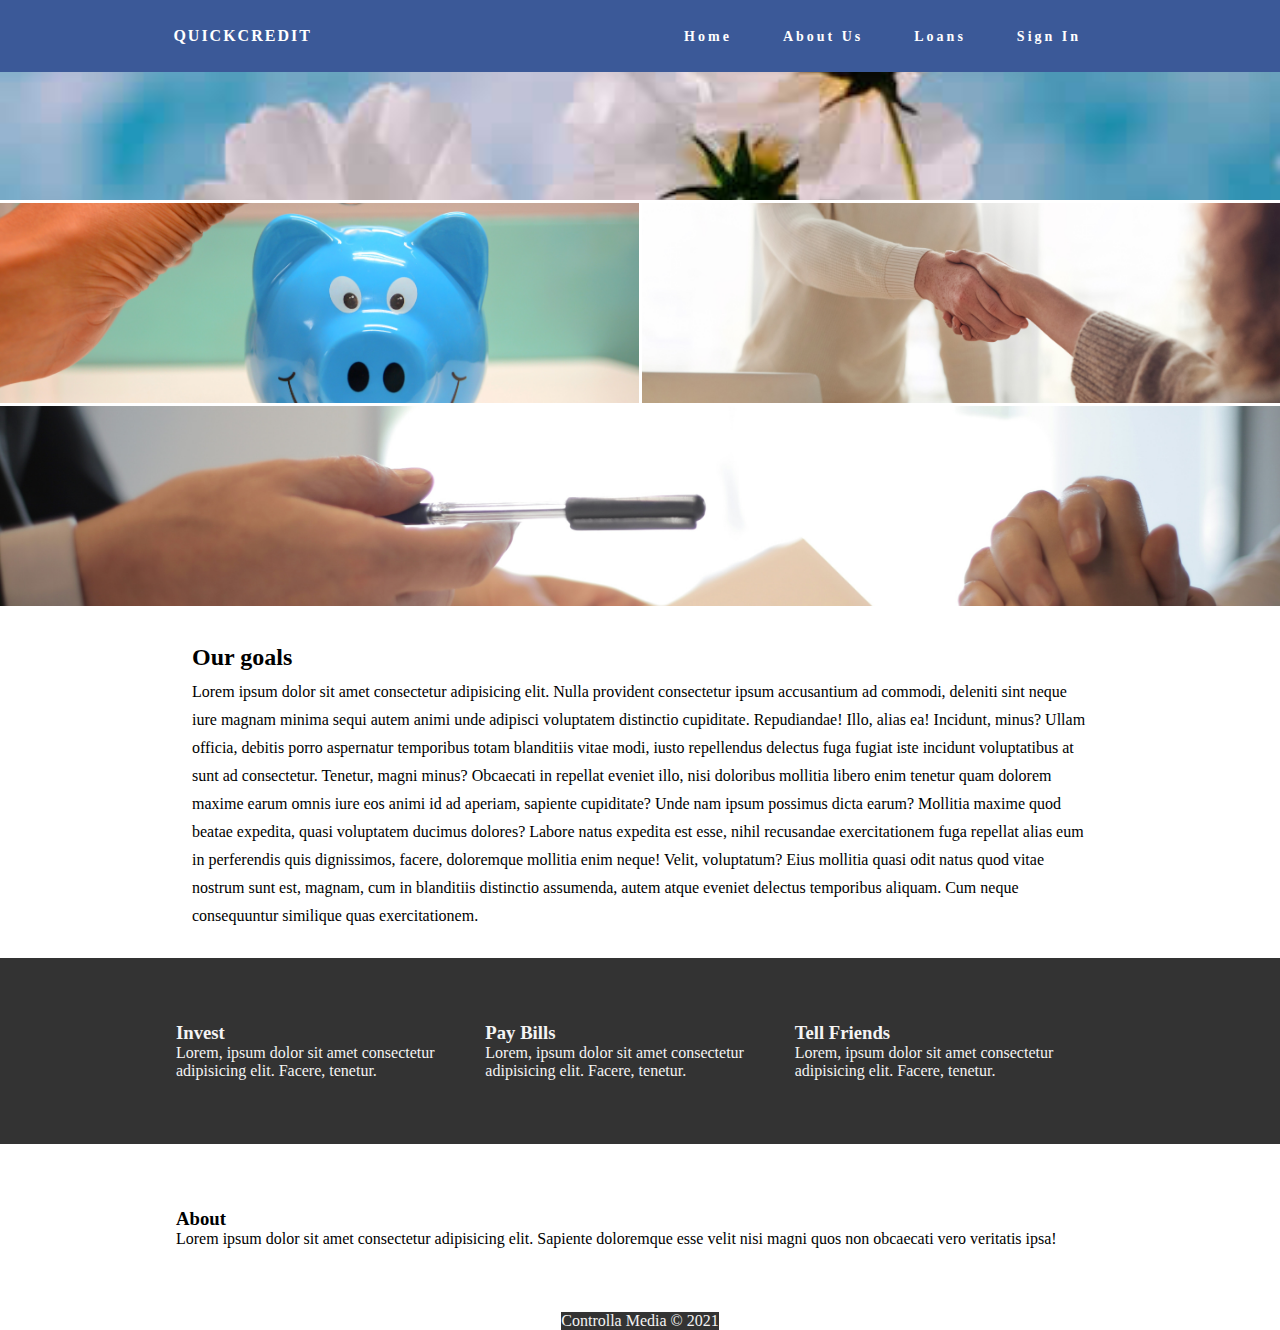
<file: index.html>
<!DOCTYPE html>
<html lang="en">
<head>
    <meta charset="UTF-8">
    <meta name="viewport" content="width=device-width, initial-scale=1.0">
    <link rel="stylesheet" href="prisca.css">
    <title>QuickCredit</title>
</head>
<body>
    <nav>
        <div class="logo">
            <h4> QuickCredit</h4>
        </div>
        <ul class="nav-links">
            <li>
                <a href="#">Home</a>
            </li>
            <li>
                <a href="#">About Us</a>
            </li>
            <li>
                <a href="#">Loans</a>
            </li>
            <li>
                <a href="Login.html">Sign In</a>
            </li>
        </ul>
        <div class="burger">
            <div class="line1"></div>
            <div class="line2"></div>
            <div class="line3"></div>
        </div>
    </nav>
   
<div class="img-bar">
    <div class="grid-one"></div>
    <div class="grid-two"></div>
    <div class="grid-three"></div>
    <div class="grid-four"></div>
</div>
<div class="lor">
    <h2>Our goals</h2>
    Lorem ipsum dolor sit amet consectetur adipisicing elit. Nulla provident consectetur ipsum accusantium ad commodi, deleniti sint neque iure magnam minima sequi autem animi unde adipisci voluptatem distinctio cupiditate. Repudiandae!
    Illo, alias ea! Incidunt, minus? Ullam officia, debitis porro aspernatur temporibus totam blanditiis vitae modi, iusto repellendus delectus fuga fugiat iste incidunt voluptatibus at sunt ad consectetur. Tenetur, magni minus?
    Obcaecati in repellat eveniet illo, nisi doloribus mollitia libero enim tenetur quam dolorem maxime earum omnis iure eos animi id ad aperiam, sapiente cupiditate? Unde nam ipsum possimus dicta earum?
    Mollitia maxime quod beatae expedita, quasi voluptatem ducimus dolores? Labore natus expedita est esse, nihil recusandae exercitationem fuga repellat alias eum in perferendis quis dignissimos, facere, doloremque mollitia enim neque!
    Velit, voluptatum? Eius mollitia quasi odit natus quod vitae nostrum sunt est, magnam, cum in blanditiis distinctio assumenda, autem atque eveniet delectus temporibus 
    aliquam. Cum neque consequuntur similique quas exercitationem. <br></br>
</div>
    <section class="services bg-dark">
        <div class="container grid-3">
            <div>
                <i class= fab fa-youtube fa-3x></i>
                <h3>Invest</h3>
                <p>Lorem, ipsum dolor sit amet consectetur
                     adipisicing elit. Facere, tenetur.</p>
            </div>
            <div>
                <i class= fas fa-chalkboard-teacher fa-3x></i>
                <h3>Pay Bills</h3>
                <p>Lorem, ipsum dolor sit amet consectetur
                     adipisicing elit. Facere, tenetur.</p>
            </div>
            <div>
                <i class= fas fa-briefcase fa-3x></i>
                <h3>Tell Friends</h3>
                <p>Lorem, ipsum dolor sit amet consectetur
                     adipisicing elit. Facere, tenetur.</p>
            </div>
    
        </div>
    </section>
    <section class="about">
        <div class="container">
            <div class="grid-2">
                <h3>About</h3>
                Lorem ipsum dolor sit amet consectetur adipisicing elit. 
                Sapiente doloremque esse 
                velit nisi magni quos non obcaecati vero veritatis ipsa!
            </div>
        </div>
    </section>
    <section class="footer bg-dark">
        <p> Controlla Media &copy; 2021</p>
    </section>
    <script src="prisca.js"></script>
</body>
</html>
</file>
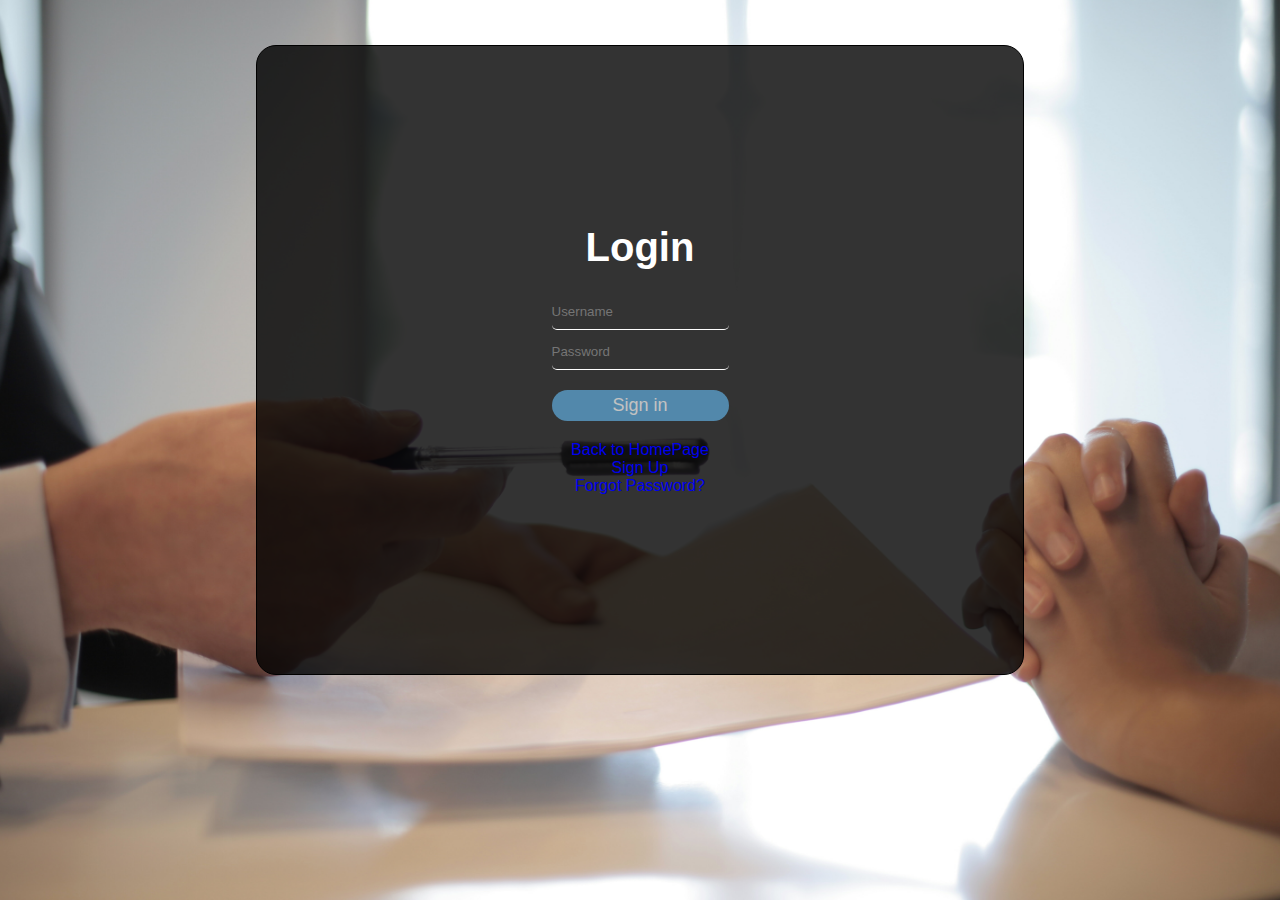
<file: Login.html>
<!DOCTYPE html>
<html lang="en">
<head>
    <meta charset="UTF-8">
    <meta name="viewport" content="width=device-width, initial-scale=1.0">
    <link rel="stylesheet" href="login.css">
    <title>Log in</title>
</head>
<body>
    <div class="login-box">
        <h1>Login</h1>
        <form action="" method="get">
            <div class="textbox">
                <input type="text" id ="username" placeholder="Username" value="" name="Username: " required >
            </div>
            <div class="textbox">
                <input type="password" id ="password" placeholder="Password" value="" name="Password: "  required>
            </div>
            <input class="btn" onclick="validate()" type="button" name="" value="Sign in">
        </form>
        <div><a href="index.html">Back to HomePage</a></div>
        <span><a href="signup.html"> Sign Up</a></span>
        <a href="#">Forgot Password?</a>
    </div>
    
</body>
</html>
</file>
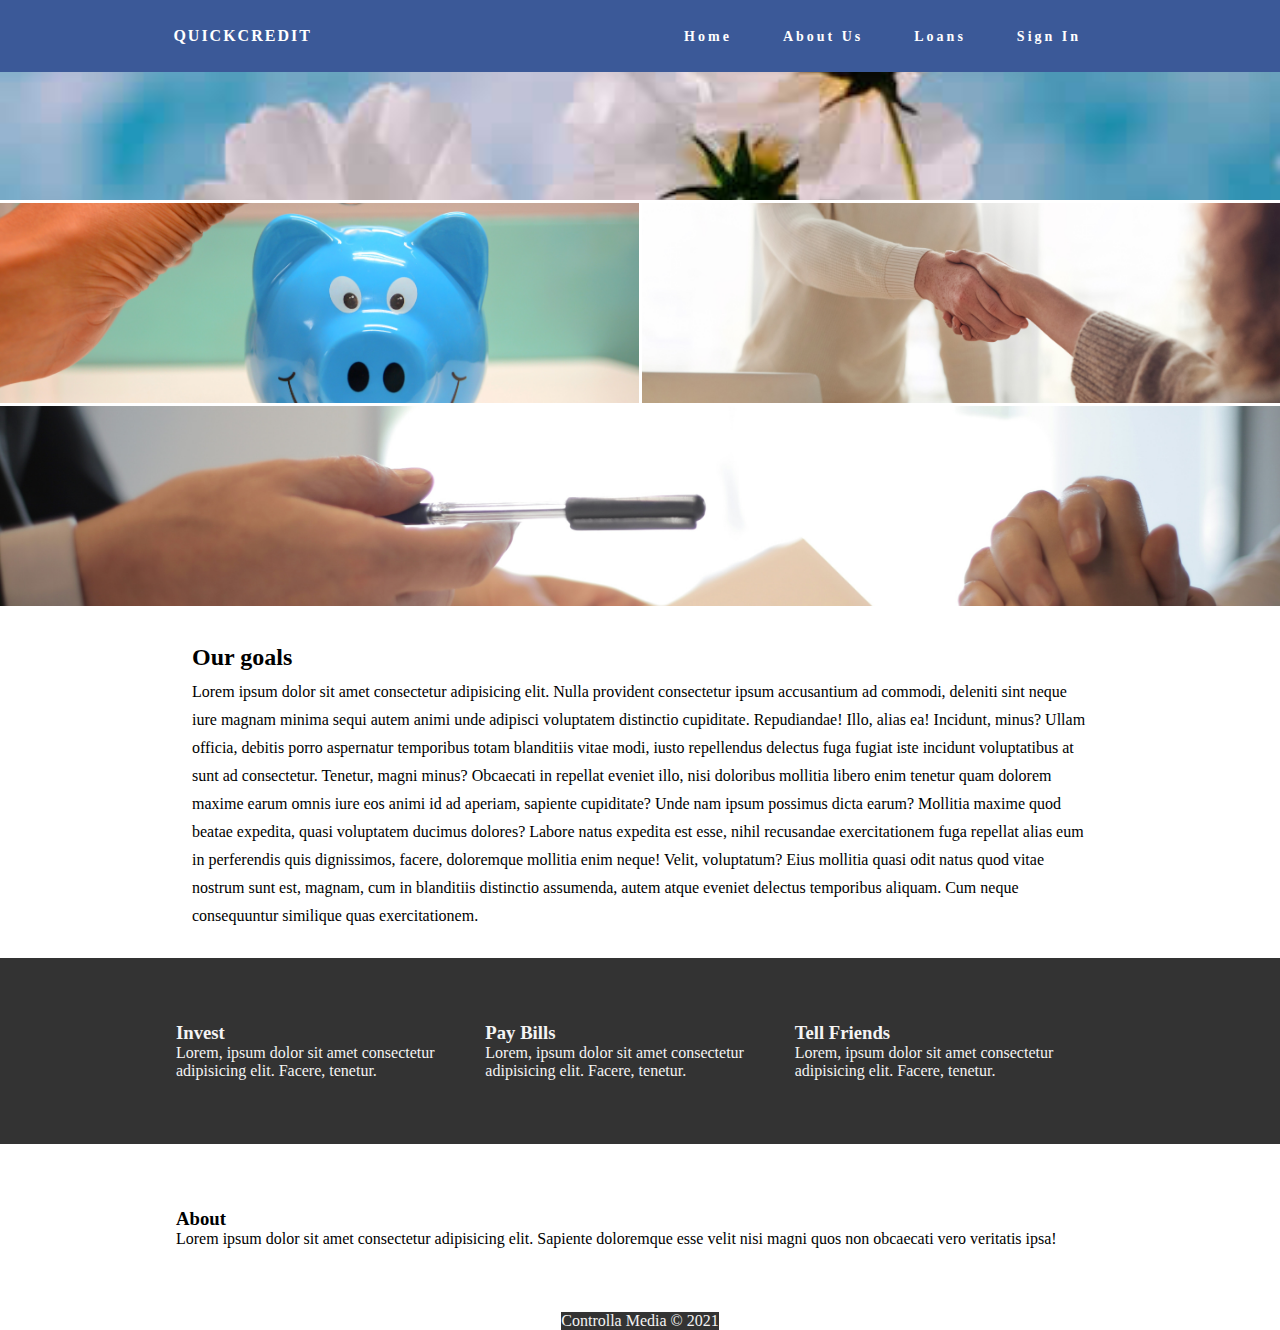
<file: prisca.html>
<!DOCTYPE html>
<html lang="en">
<head>
    <meta charset="UTF-8">
    <meta name="viewport" content="width=device-width, initial-scale=1.0">
    <link rel="stylesheet" href="prisca.css">
    <title>QuickCredit</title>
</head>
<body>
    <nav>
        <div class="logo">
            <h4> QuickCredit</h4>
        </div>
        <ul class="nav-links">
            <li>
                <a href="#">Home</a>
            </li>
            <li>
                <a href="#">About Us</a>
            </li>
            <li>
                <a href="#">Loans</a>
            </li>
            <li>
                <a href="Login.html">Sign In</a>
            </li>
        </ul>
        <div class="burger">
            <div class="line1"></div>
            <div class="line2"></div>
            <div class="line3"></div>
        </div>
    </nav>
   
<div class="img-bar">
    <div class="grid-one"></div>
    <div class="grid-two"></div>
    <div class="grid-three"></div>
    <div class="grid-four"></div>
</div>
<div class="lor">
    <h2>Our goals</h2>
    Lorem ipsum dolor sit amet consectetur adipisicing elit. Nulla provident consectetur ipsum accusantium ad commodi, deleniti sint neque iure magnam minima sequi autem animi unde adipisci voluptatem distinctio cupiditate. Repudiandae!
    Illo, alias ea! Incidunt, minus? Ullam officia, debitis porro aspernatur temporibus totam blanditiis vitae modi, iusto repellendus delectus fuga fugiat iste incidunt voluptatibus at sunt ad consectetur. Tenetur, magni minus?
    Obcaecati in repellat eveniet illo, nisi doloribus mollitia libero enim tenetur quam dolorem maxime earum omnis iure eos animi id ad aperiam, sapiente cupiditate? Unde nam ipsum possimus dicta earum?
    Mollitia maxime quod beatae expedita, quasi voluptatem ducimus dolores? Labore natus expedita est esse, nihil recusandae exercitationem fuga repellat alias eum in perferendis quis dignissimos, facere, doloremque mollitia enim neque!
    Velit, voluptatum? Eius mollitia quasi odit natus quod vitae nostrum sunt est, magnam, cum in blanditiis distinctio assumenda, autem atque eveniet delectus temporibus 
    aliquam. Cum neque consequuntur similique quas exercitationem. <br></br>
</div>
    <section class="services bg-dark">
        <div class="container grid-3">
            <div>
                <i class= fab fa-youtube fa-3x></i>
                <h3>Invest</h3>
                <p>Lorem, ipsum dolor sit amet consectetur
                     adipisicing elit. Facere, tenetur.</p>
            </div>
            <div>
                <i class= fas fa-chalkboard-teacher fa-3x></i>
                <h3>Pay Bills</h3>
                <p>Lorem, ipsum dolor sit amet consectetur
                     adipisicing elit. Facere, tenetur.</p>
            </div>
            <div>
                <i class= fas fa-briefcase fa-3x></i>
                <h3>Tell Friends</h3>
                <p>Lorem, ipsum dolor sit amet consectetur
                     adipisicing elit. Facere, tenetur.</p>
            </div>
    
        </div>
    </section>
    <section class="about">
        <div class="container">
            <div class="grid-2">
                <h3>About</h3>
                Lorem ipsum dolor sit amet consectetur adipisicing elit. 
                Sapiente doloremque esse 
                velit nisi magni quos non obcaecati vero veritatis ipsa!
            </div>
        </div>
    </section>
    <section class="footer bg-dark">
        <p> Controlla Media &copy; 2021</p>
    </section>
    <script src="prisca.js"></script>
</body>
</html>
</file>
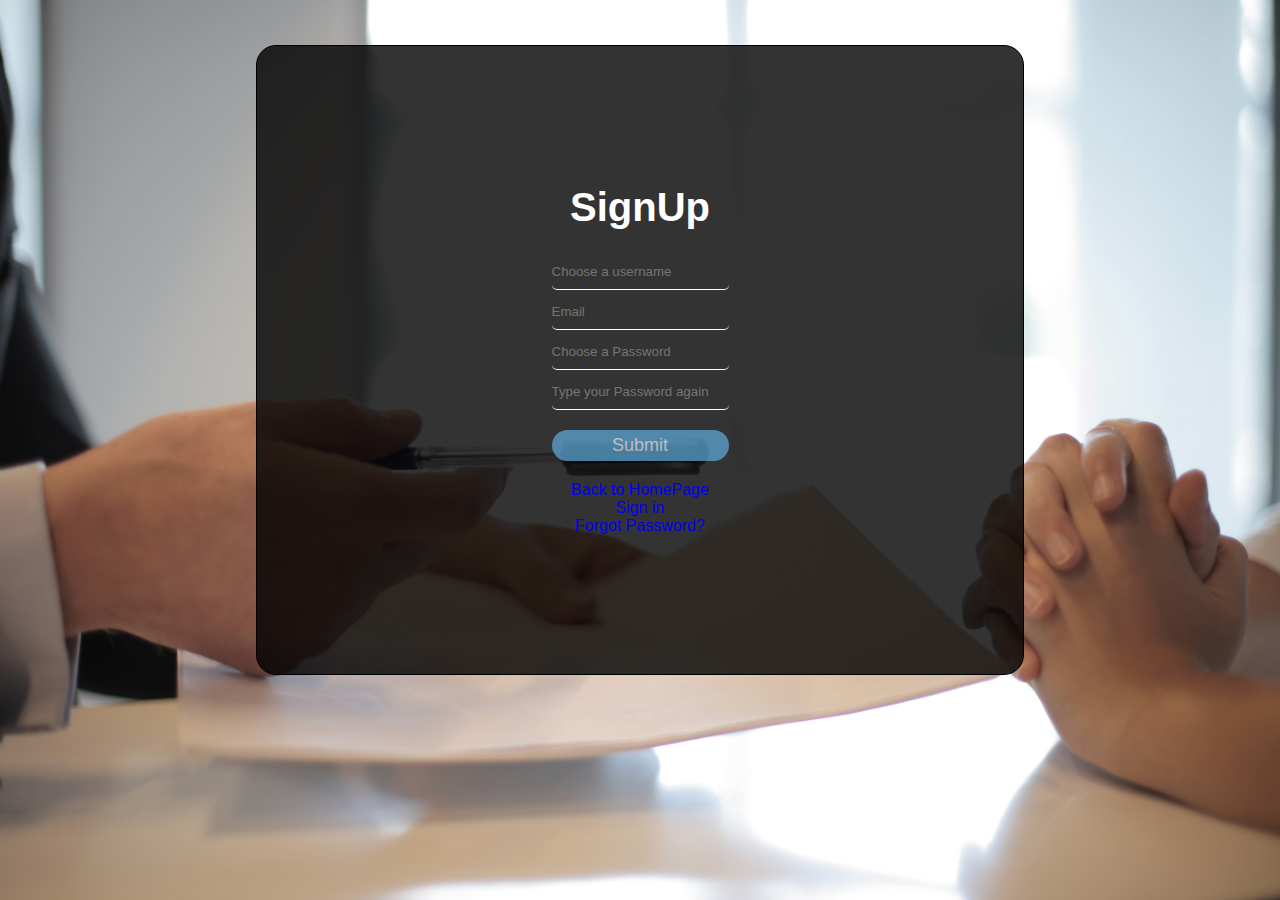
<file: signup.html>
<!DOCTYPE html>
<html lang="en">
<head>
    <meta charset="UTF-8">
    <meta name="viewport" content="width=device-width, initial-scale=1.0">
    <link rel="stylesheet" href="signup.css">
    <title>Sign up</title>
</head>
<body>
    <div class="signup-box">
        <h1>SignUp</h1>
        <form action="" method="get">
            <div class="textbox">
                <input type="text" id ="username" placeholder="Choose a username" value="" name="Username: " required >
            </div>
            <div class="textbox">
                <input type="email" id ="email" placeholder="Email" value="" name="Username: " required >
            </div>
            <div class="textbox">
                <input type="password" id ="password" placeholder="Choose a Password" value="" name="Password: "  required>
            </div>
            <div class="textbox">
                <input type="password" id ="password" placeholder="Type your Password again" value="" name="Password: "  required>
            </div>
            <input class="btn" onclick="validate()" type="button" name="" value="Submit">
        </form>
        <div><a href="index.html">Back to HomePage</a></div>
        <span><a href="Login.html"> Sign in</a></span>
        <a href="#">Forgot Password?</a>
    </div>
    
</body>
</html>
</file>
<file: prisca.css>
*{
    margin: 0px;
    padding: 0px;
    box-sizing: border-box;
}
body{
    display: flex;
    flex-direction: column;
}
nav {
    display: flex;
    justify-content: space-around;
    align-items: center;
    min-height: 8vh;
    width: 100%;
    top: 0;
    position: fixed;
    background-color:  #3b5998;
}
.logo {
    color: white;
    text-transform: uppercase;
    letter-spacing: 2px;
    font-size: 100%;
    font-family: 'Pacifico'
}
.nav-links{
    display: flex;
    justify-content: space-around;
    width: 35%;
}
.nav-links li {
    list-style: none;
}
.nav-links a{
    color: white;
    text-decoration: none;
    font-size: 14px;
    letter-spacing: 3px;
    font-weight: bold;
}
.nav-links a:hover{
    transition: all 0.3s ease-in;
    color: black;
}
.burger{
    display: none;
    cursor: pointer;
}
.burger div {
    width: 25px;
    height: 3px;
    background-color:rgb(226, 226, 226) ;
    margin: 5px;
    transition: all 0.3s ease-in;
}

body {
    width: 100%;
    height: 100%;
    background-color: transparent;
}
.container{
    max-width: 960px;
    margin: auto;
    overflow: hidden;
    padding: 4rem 1rem;
}
.img-bar{
    display: grid;
    gap:3px;
    grid-template-columns: repeat(2, 1fr);
    grid-template-rows: 200px 200px 200px;
    margin-bottom: 30px;
}
.grid-one{
    grid-column: 1 / -1;
    background: url('img/08.jpg') no-repeat center center ;
    background-size: cover;
}
.grid-two{
    background: url('img/img3.jpg') no-repeat center center ;
    background-size: cover
}
.grid-three{
    background: url('img/img2.jpg') no-repeat center center;
    background-size: cover
}
.grid-four{
    grid-column: 1 / -1;
    background: url('img/img1.jpg') no-repeat center center;
    background-size: cover;
}
.grid-3{
    display: grid;
    grid-template-columns: repeat(3, 1fr);
    border-radius: 20px;
}
.footer{
    text-align: center;
    margin: auto;
    bottom:0;
}
.bg-dark{
    background-color: #333;
    color:#f4f4f4;
}
.lor{
    width:70%;
    margin: 0px auto;
    line-height: 1.75;
}









@media screen and (max-width: 768px){
    .nav-links{
        width: 60%;
    }
   
}
@media screen and (max-width: 768px){
    body{
        overflow-x: hidden;
    }
    
    .nav-links{
        position: absolute;
        right: 0px;
        height: 92vh;
        top: 8vh;
        width: 60%;
        background-color: #3b5998;
        display: flex;
        flex-direction: column;
        align-items: center;
        transform: translateX(100%);
        transition: transform 0.5s ease-in;
    }
    .nav-links li{
        opacity: 0;
    }
    .burger{
        display: block;
    }
   
}
.nav-active{
    transform: translateX(0%);
}
@keyframes navLinkFade{
    from{
        opacity: 0;
        transform: translateX(50%);
    }
    to{
        opacity: 1;
        transform: translateX(0%);
    }
}

.toggle .line1{
    transform: rotate(-45deg) translate(-5px, 6px);
}
.toggle .line2{
    opacity: 0;
    
}
.toggle .line3{
    transform: rotate(45deg) translate(-5px, -6px);
}
</file>
<file: login.css>
*{
    margin: 0px;
    padding: 0px;
    box-sizing: border-box;
}
body{
    margin: 0;
    padding: 0;
    font-family: Arial;
    background: url('img/img1.jpg') no-repeat center center fixed;
    background-size: cover;
    width: 100%;
    height: 100%;
}
.login-box {
    width: 60%;
    height: 70%;
    position: absolute;
    top: 40%;
    left: 50%;
    transform: translate(-50%, -50%);
    border-radius: 20px;
    border: 1px solid black;
    display: flex;
    flex-direction: column;
    align-items: center;
    justify-content: center;
    background-color: rgba(0, 0, 0, 0.8);
    color: #fff ;
}
a{
    text-decoration: none;
}
.login-box h1 {
    font-size: 40px;
    margin-bottom: 20px;
    text-align: center;
}
.textbox {
    width: 100%;
    overflow: 100%;
    font-size: 20px;
    padding: 8px 0;
    border-bottom: 1px solid #fff;
    font-weight: bold;
    color: #fff;
    border-radius: 5px;
}
input{
    border: none;
    outline: none;
    background: none;
    color: #fff;
}
.btn{
    width: 100%;
    border-radius: 20px;
    background: none;
    margin-top: 20px;
    margin-bottom: 20px;
    border: none;
    padding: 5px;
    background: #60adde;
    opacity: 0.7;
    font-size: 18px;
    color: white;
}
.btn:hover{
    color: black;
    background: #003366;
    opacity: 0.7;
}
</file>
<file: signup.css>
*{
    margin: 0px;
    padding: 0px;
    box-sizing: border-box;
}
body{
    margin: 0;
    padding: 0;
    font-family: Arial;
    background: url('img/img1.jpg') no-repeat center center fixed;
    background-size: cover;
    width: 100%;
    height: 100%;
}
.signup-box {
    width: 60%;
    height: 70%;
    position: absolute;
    top: 40%;
    left: 50%;
    transform: translate(-50%, -50%);
    border-radius: 20px;
    border: 1px solid black;
    display: flex;
    flex-direction: column;
    align-items: center;
    justify-content: center;
    background-color: rgba(0, 0, 0, 0.8);
    color: #fff ;
}
a{
    text-decoration: none;
}
.signup-box h1 {
    font-size: 40px;
    margin-bottom: 20px;
    text-align: center;
}
.textbox {
    width: 100%;
    overflow: 100%;
    font-size: 20px;
    padding: 8px 0;
    border-bottom: 1px solid #fff;
    font-weight: bold;
    color: #fff;
    border-radius: 5px;
}
input{
    border: none;
    outline: none;
    background: none;
    color: #fff;
}
.btn{
    width: 100%;
    border-radius: 20px;
    background: none;
    margin-top: 20px;
    margin-bottom: 20px;
    border: none;
    padding: 5px;
    background: #60adde;
    opacity: 0.7;
    font-size: 18px;
    color: white;
}
.btn:hover{
    color: black;
    background: #003366;
    opacity: 0.7;
}
</file>
